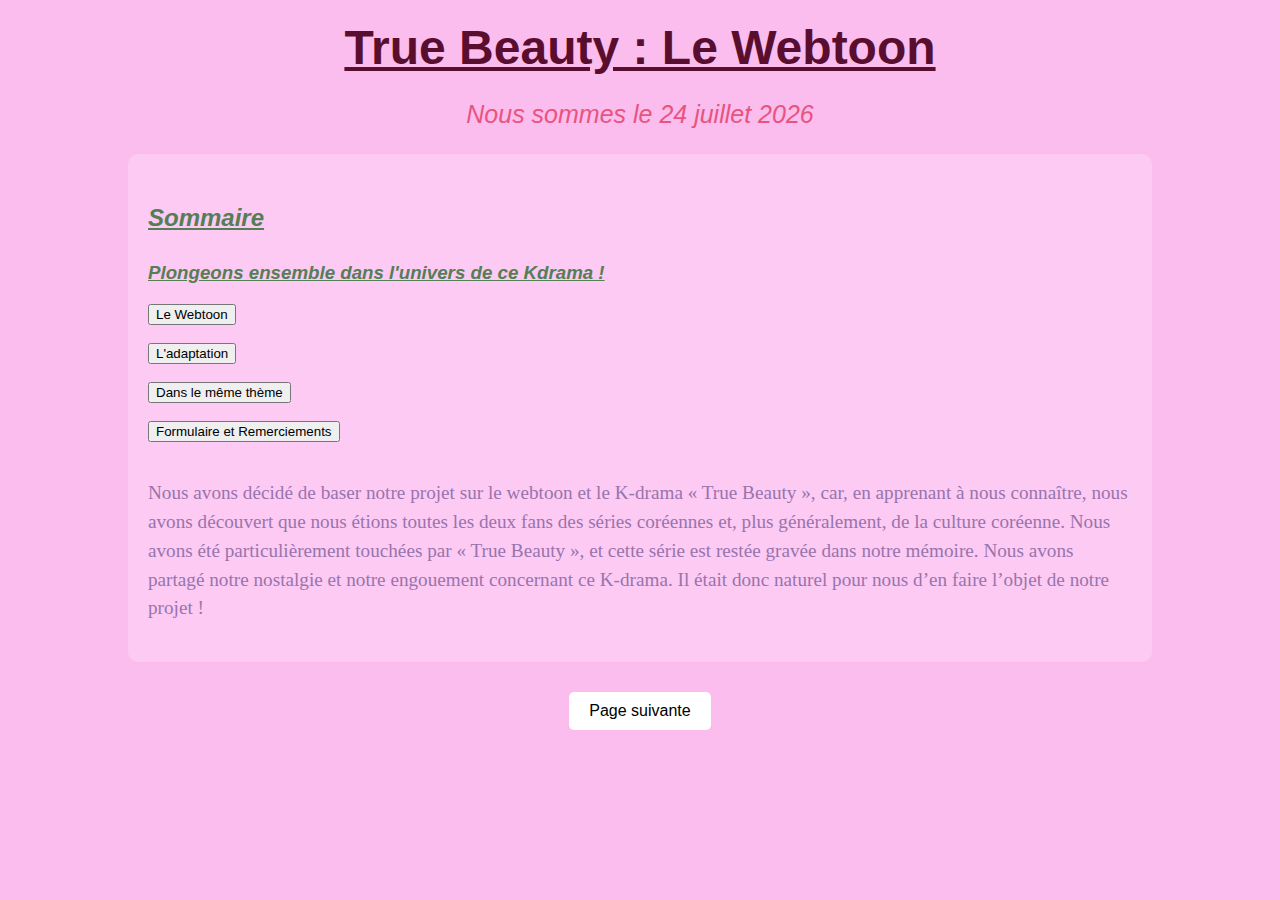
<file: index.html>
<!DOCTYPE html>
<html lang="fr">
<head>
    <meta charset="UTF-8">
    <meta name="auteur" content="Imen Saimeh">

    <title>True Beauty Webtoon</title>
     <link rel="stylesheet" href="style.css">
</head>
<body>

    <div class="content">
        <h1>True Beauty : Le Webtoon</h1>

        <p id="dateday"></p>


         <div class="bloc">

            <h2>Sommaire</h2>

            <h3>Plongeons ensemble dans l'univers de ce Kdrama !</h3>

        <div class="p1">
        <button type="button" onclick="AllerA('page2.html')">Le Webtoon</button>
        
        <br><br>

        
        <button type="button" onclick="AllerA('page3.html')">L'adaptation</button>
        
            <br><br>
        
        
        <button type="button" onclick="AllerA('page4.html')">Dans le même thème</button>
        
            <br><br>
        

        <button type="button" onclick="AllerA('page5.html')">Formulaire et Remerciements</button>
        <br><br>

        
        </div>
        
        

        
            <p class ="def">
            Nous avons décidé de baser notre projet sur le webtoon et le K-drama « True Beauty »,
            car, en apprenant à nous connaître, nous avons découvert que nous étions toutes les deux fans
            des séries coréennes et, plus généralement, de la culture coréenne. Nous avons été particulièrement
            touchées par « True Beauty », et cette série est restée gravée dans notre mémoire. Nous avons partagé notre nostalgie
            et notre engouement concernant ce K-drama. Il était donc naturel pour nous d’en faire l’objet de notre projet !
            </p>
        </div>
    </div>


    <div class="nav-buttons">
    <a href="page2.html" class="button">Page suivante</a>
</div>

    <script src="script.js"></script>



</body>
</html>
</file>
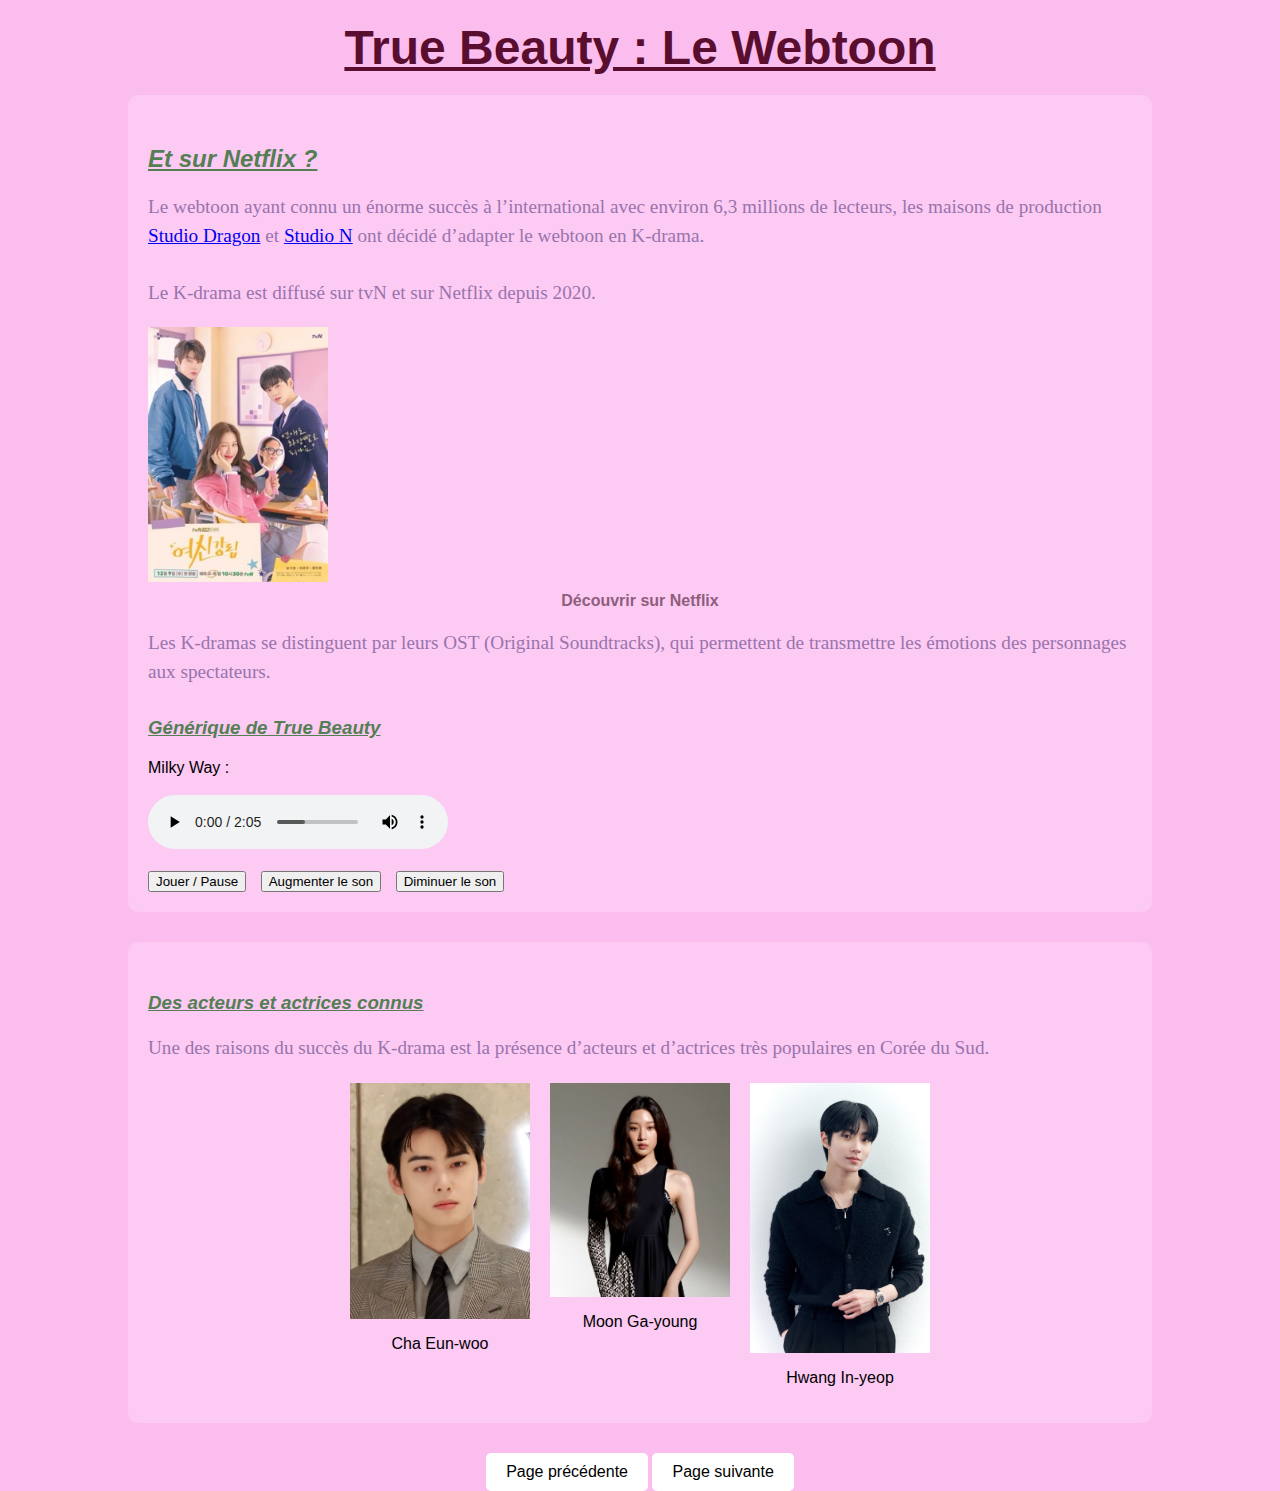
<file: page3.html>
<!DOCTYPE html>
<html lang="fr">
<head>
    <meta charset="UTF-8">
    <title>True Beauty Webtoon</title>
    <link rel="stylesheet" href="style.css">
</head>

<body>

<div class="content">

    <h1>True Beauty : Le Webtoon</h1>

    
    <div class="bloc">
        <h2>Et sur Netflix ?</h2>

        <p class="def">
            Le webtoon ayant connu un énorme succès à l’international avec environ
            6,3 millions de lecteurs, les maisons de production
            <a href="https://www.studiodragon.net/en/" target="_blank">Studio Dragon</a>
            et
            <a href="https://www.studio-n.fr/" target="_blank">Studio N</a>
            ont décidé d’adapter le webtoon en K-drama.
            <br><br>
            Le K-drama est diffusé sur tvN et sur Netflix depuis 2020.
        </p>

        <div class="link">
            <a href="https://www.netflix.com/fr/title/81410834" target="_blank">
                <img src="tbnetflix.jpg" alt="Affiche du K-drama True Beauty" class="img">
            </a>
           
        </div>

        <p class="link">
            <a href="https://www.netflix.com/fr/title/81410834" target="_blank">
                Découvrir sur Netflix
            </a>
        </p>

        <p class="def">
            Les K-dramas se distinguent par leurs OST (Original Soundtracks),
            qui permettent de transmettre les émotions des personnages
            aux spectateurs.
        </p>

        <h3>Générique de True Beauty</h3>

        <div class="audio">
            <label>Milky Way :</label><br><br>
            <audio id="audio1" src="Milkyway.mp3" controls></audio>
            <br><br>
            <button onclick="JouePause()">Jouer / Pause</button>
            <button onclick="grand()">Augmenter le son</button>
            <button onclick="petit()">Diminuer le son</button>
        </div>
    </div>

    
    <div class="bloc">
        <h3>Des acteurs et actrices connus</h3>

        <p class="def">
            Une des raisons du succès du K-drama est la présence
            d’acteurs et d’actrices très populaires en Corée du Sud.
        </p>

        <div class="acteurs">
            <div>
                <a href="https://fr.wikipedia.org/wiki/Cha_Eun-woo" target="_blank">
                    <img src="Chaeun.png" alt="Cha Eun-woo" class="img">
                </a>
                <p>Cha Eun-woo</p>
            </div>

            <div>
                <a href="https://fr.wikipedia.org/wiki/Moon_Ga-young" target="_blank">
                    <img src="moon.png" alt="Moon Ga-young" class="img">
                </a>
                <p>Moon Ga-young</p>
            </div>

            <div>
                <a href="https://fr.wikipedia.org/wiki/Hwang_In-yeop" target="_blank">
                    <img src="Hwang.jpg" alt="Hwang In-yeop" class="img">
                </a>
                <p>Hwang In-yeop</p>
            </div>
        </div>
    </div>

    
   <div class="nav-buttons">
    <a href="page2.html" class="button">Page précédente</a>
    <a href="page4.html" class="button">Page suivante</a>
</div>
</div>

<script src="script.js"></script>

</body>
</html>
</file>
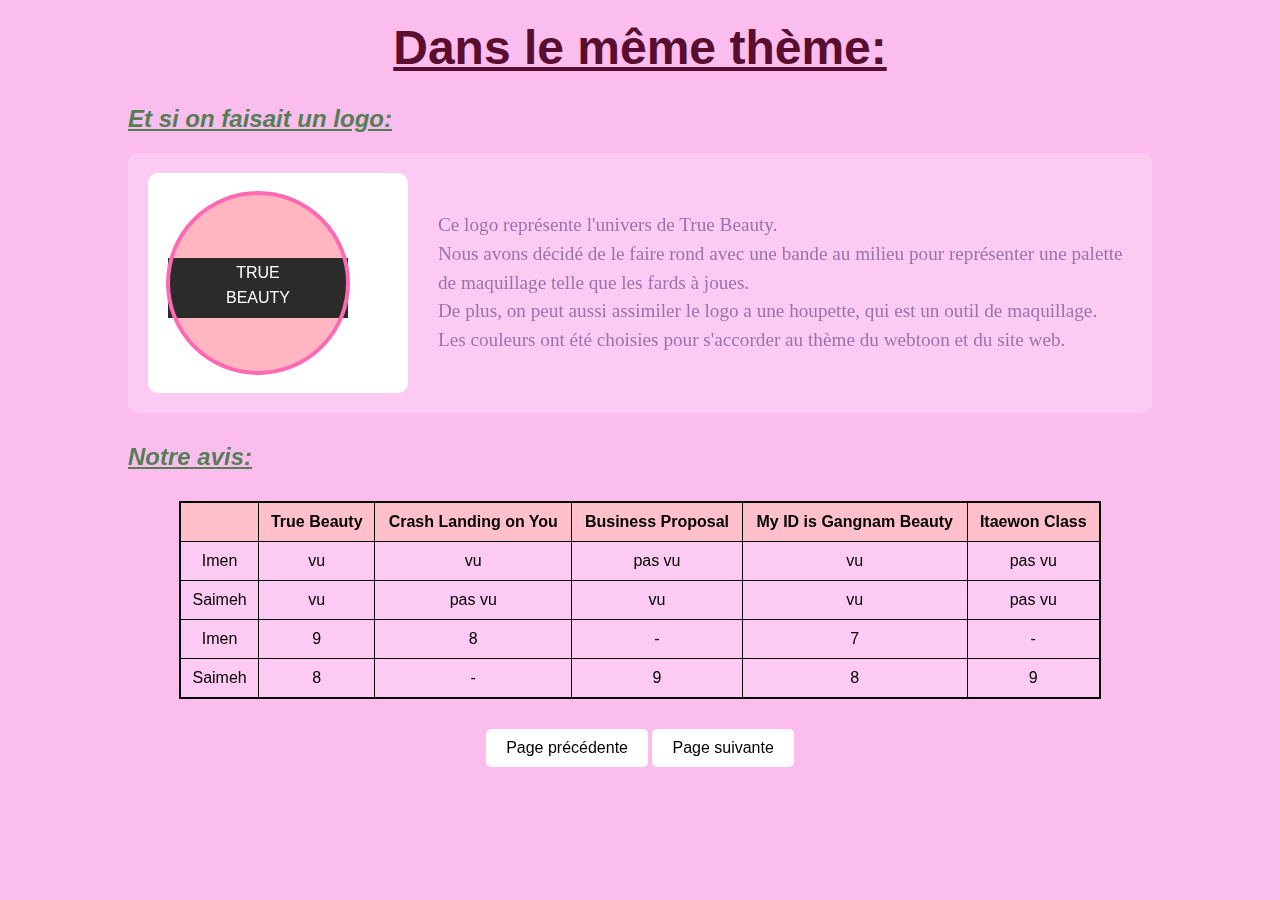
<file: page4.html>
<!DOCTYPE html>
<html lang="fr">
<head>
    <meta charset="UTF-8">
    <title>True Beauty Webtoon</title>
   <link rel="stylesheet" href="style.css">

</head>
<body>

<div class="content">
    <h1>Dans le même thème:</h1>

    <h2>Et si on faisait un logo: </h2>

    <div class="bloc logo-texte">

        
        <canvas id="logo" width="260" height="220"></canvas>

        
        <div class="tb">
            <p>
                Ce logo représente l'univers de True Beauty.
                <br>Nous avons décidé de le faire rond avec une bande au milieu pour représenter une palette de maquillage telle que les fards à joues.
                <br>De plus, on peut aussi assimiler le logo a une houpette, qui est un outil de maquillage.
                <br>Les couleurs ont été choisies pour s'accorder au thème du webtoon et du site web.
            </p>
        </div>

    </div>

    <h2>Notre avis: </h2>
    <table class="tableau" id="tableKdrama">
    <tr>
        <th></th>
        <th>True Beauty</th>
        <th>Crash Landing on You</th>
        <th>Business Proposal</th>
        <th>My ID is Gangnam Beauty</th>
        <th>Itaewon Class</th>
    </tr>
</table>
</div>


 <div class="nav-buttons">
    <a href="page3.html" class="button">Page précédente</a>
    <a href="page5.html" class="button">Page suivante</a>
</div>
<script src="script.js"></script>

</body>

</html>
</file>
<file: style.css>
body {
    background-color: rgb(251, 188, 238);
    font-family: Arial, Helvetica, sans-serif;
    margin: 0;
    padding: 0;
}


.content {
    width: 80%;
    margin: auto;
}


h1 {
    color: rgb(90, 14, 47);
    font-size: 3em;
    text-align: center;
    margin: 20px 0;
    text-decoration: underline;
}

h2, h3 {
    color: rgb(84, 126, 84);
    text-decoration: underline;
    font-style: italic;
    margin: 30px 0 20px;
}


.bloc {
    background-color: rgba(255, 212, 249, 0.6);
    padding: 20px;
    border-radius: 10px;
    margin-bottom: 30px;
}

.img {
    width: 260px;
    height: auto;
}



.def, .tb {
    color: rgb(152, 116, 172);
    font-family: Georgia, 'Times New Roman', Times, serif;
    font-size: 1.2em;
    line-height: 1.5;
    text-align: left;
}


.link {
    text-align: center;
    margin-top: 10px;
}

.link a {
    color: rgb(142, 94, 125);
    font-weight: bold;
    text-decoration: none;
}

.link a:hover {
    text-decoration: underline;
}




.acteurs {
    display: flex;
    justify-content: center;
    gap: 20px;
    margin-top: 20px;
    justify-content: center;
}



.acteurs div {
    text-align: center;
}


.logo-texte {
    display: flex;
    align-items: center;
    gap: 30px;
}

#logo {
    background-color: white;
    border-radius: 10px;
}


.tableau {
    width: 90%;
    margin: 30px auto;
    border-collapse: collapse;
    background-color: rgba(255, 212, 249, 0.6);
    border: 2px solid black;
}

.tableau th,
.tableau td {
    border: 1px solid black;
    padding: 10px;
    text-align: center;
}

.tableau th {
    background-color: pink;
}


.boutons {
    display: flex;
    gap: 20px;
    margin-top: 20px;
}

.boutons input {
    padding: 10px 20px;
    background-color: pink;
    border: none;
    border-radius: 5px;
    cursor: pointer;
}

.boutons input:hover {
    background-color: hotpink;
    color: white;
}


.chat {
    display: flex;
    gap: 40px;
    width: 80%;
    margin: 40px auto;
    align-items: flex-start;
}

.chatblabla {
    width: 65%;
    background-color: rgba(255, 212, 249, 0.6);
    padding: 20px;
    border-radius: 10px;
}

.chatvideo {
    width: 35%;
}

.chatvideo video {
    width: 100%;
    border-radius: 10px;
}


.audio {
    margin-top: 20px;
}

.audio button {
    margin-right: 10px;
}


.logo {
    display: flex;
    align-items: center;
    gap: 25%;
}


.histoire {
    display: flex;
    gap: 25%;
}

.button {
    display: inline-block;
    padding: 10px 20px;
    background-color: #ffffff;
    color: rgb(0, 0, 0);
    text-decoration: none;
    border-radius: 5px;

}

.nav-buttons {
    text-align: center;
}

#dateday {
    color: #e75480;
    font-size: 25px;
    font-style: italic;
    text-align: center;
}


.img {
  width: 180px;
  max-width: 100%;
  height: auto;
  display: block;
}

/* Responsive mobile */
@media (max-width: 768px) {
  .img {
    width: 120px;
    margin: 0 auto;
  }

  .acteurs {
    flex-direction: column;
    align-items: center;
  }

  .content {
    width: 95%;
  }
}
</file>
